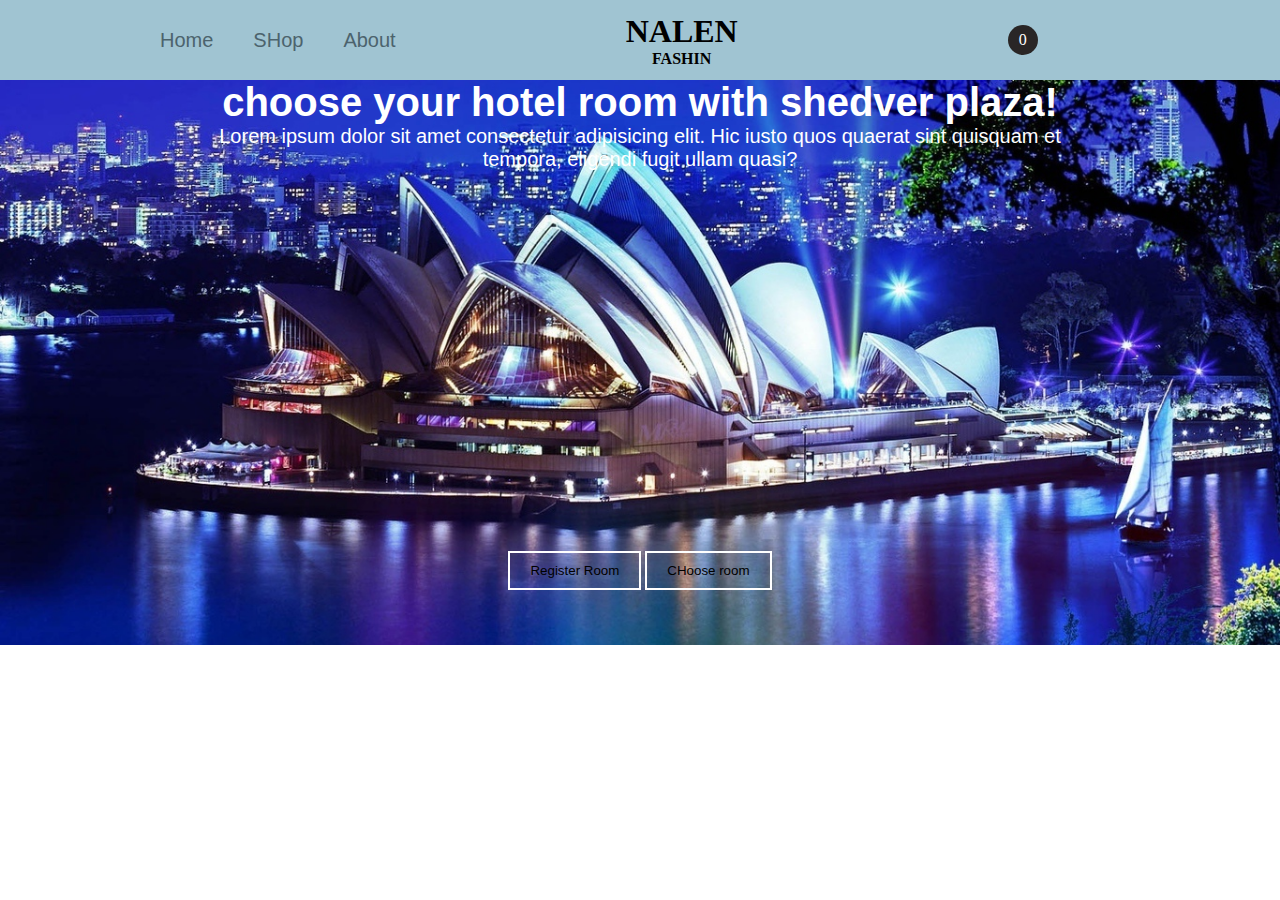
<file: index.html>
<!DOCTYPE html>
<html lang="en">
<head>
    <meta charset="UTF-8">
    <meta http-equiv="X-UA-Compatible" content="IE=edge">
    <meta name="viewport" content="width=device-width, initial-scale=1.0">

    <link rel="stylesheet" href="style.css">

    <title>Document</title>

    <link rel="stylesheet" href="https://cdnjs.cloudflare.com/ajax/libs/font-awesome/5.15.3/css/all.min.css" integrity="sha512-iBBXm8fW90+nuLcSKlbmrPcLa0OT92xO1BIsZ+ywDWZCvqsWgccV3gFoRBv0z+8dLJgyAHIhR35VZc2oM/gI1w==" crossorigin="anonymous" />

</head>
<body>
        
    <!-- <input type="text" placeholder="your name">
    <label for="Male">Male</label>
    <input type="radio" id="Male" name="gender">
    <label for="Female">Female</label>
    <input type="radio" id="Female" name="gender"> -->

<div class="header">
    <ul class="collection">
        <li><a href="#">Home</a></li>
        <li><a href="#">SHop</a></li>
        <li><a href="#">About</a></li>
    </ul>

    <div class="logo">
        <h1>NALEN</h1>
        <H4>FASHIN</H4>
        
    </div>

    <div class="bag">
    <i class="fas fa-shopping-bag"></i>
    <div class="counter">0</div>

    </div>
    
    

    </div>
    <div class="banner">
        <h1>choose your hotel room with shedver plaza!</h1>
        <p>Lorem ipsum dolor sit amet consectetur adipisicing elit. Hic iusto quos quaerat sint quisquam et tempora, eligendi fugit ullam quasi?</p>
  

        <div class="calltoact">
            <button>Register Room</button>
            <button>CHoose room</button>
        </div>
    </div>
<!-- <h1>hfdyegdy</h1>
<h1>hfdyegdy</h1>
<h1>hfdyegdy</h1>
<h1>hfdyegdy</h1>
<h1>hfdyegdy</h1>
<h1>hfdyegdy</h1>
<h1>hfdyegdy</h1> -->


</body>
</html>
</file>
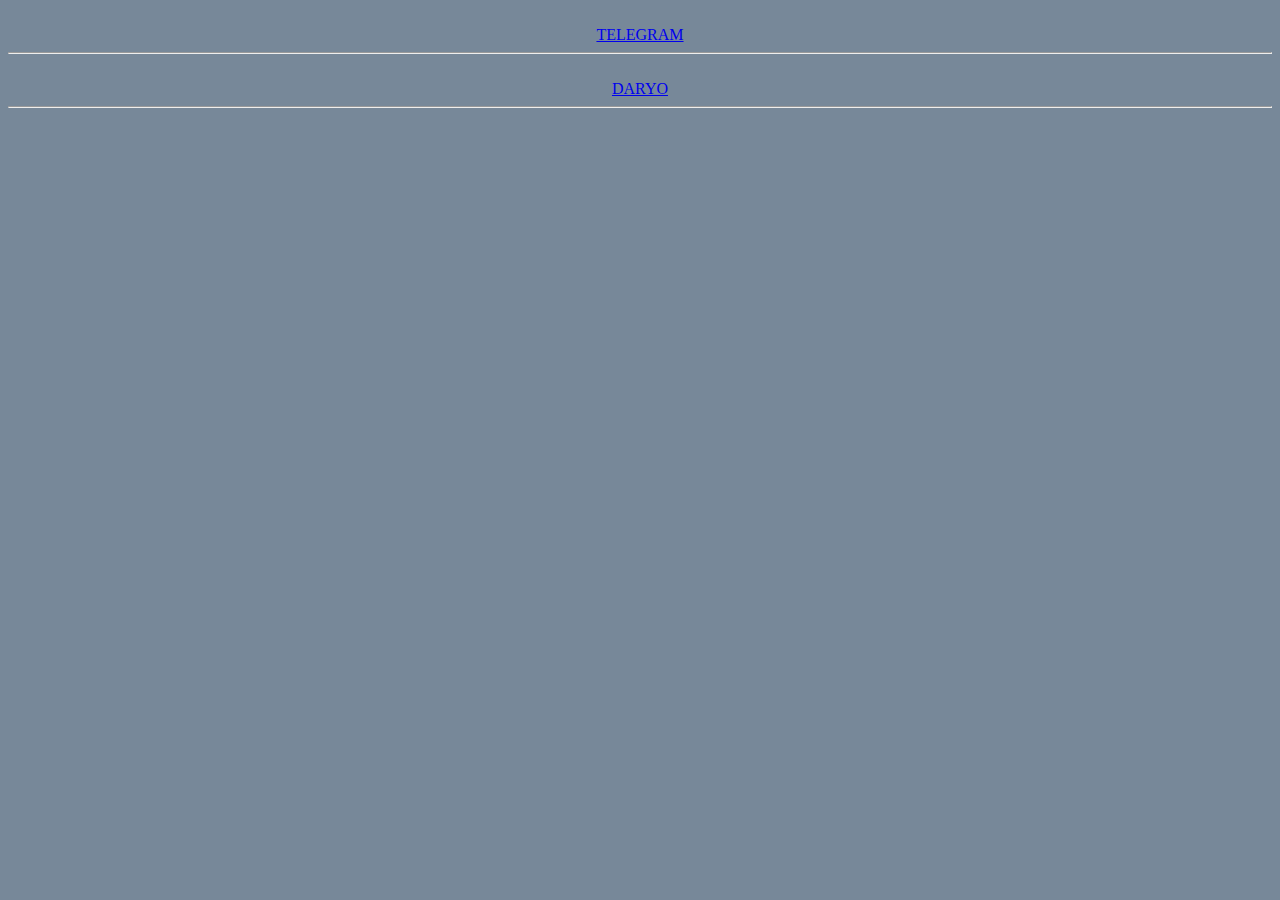
<file: 1.HTML>
<!DOCTYPE html>
<html lang="en">
<head>
    <meta charset="UTF-8">
    <meta name="viewport" content="width=device-width, initial-scale=1.0">
    <meta http-equiv="X-UA-Compatible" content="ie=edge">
    <title>Document</title>
</head>
<body bgcolor="#778899">
    <CENTER>
        <BR>
    <LI><A href="HTTPS://WWW.TELEGRAM.COM">TELEGRAM</A></LI>
    
    <HR>
        <BR>
<LI><A href="HTTPS://WWW.BING.COM">DARYO</A></LI>
<HR>

</CENTER>
</body>
</html>
</file>
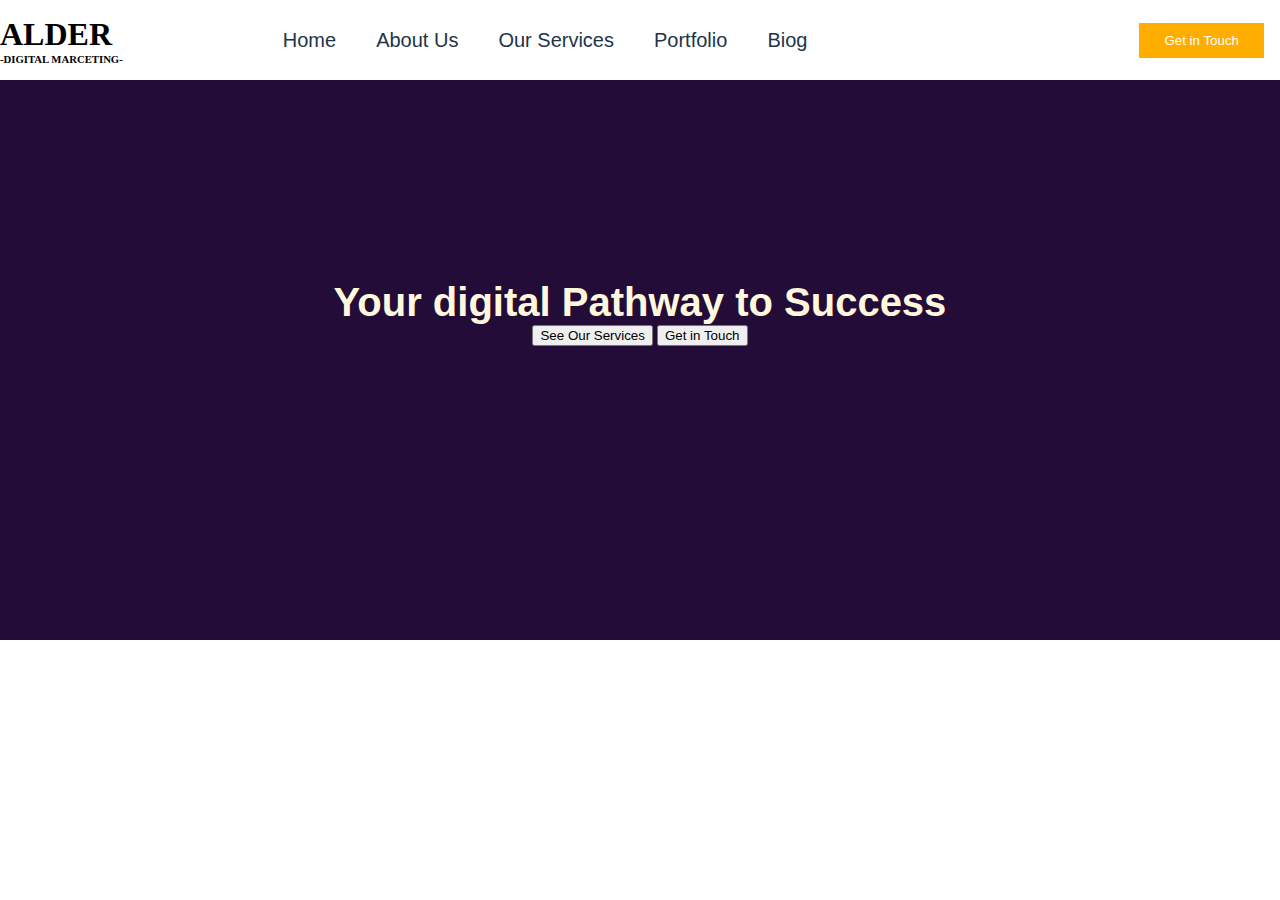
<file: vazifa.html>
<!DOCTYPE html>
<html lang="en">
<head>
    <meta charset="UTF-8">
    <meta http-equiv="X-UA-Compatible" content="IE=edge">
    <meta name="viewport" content="width=device-width, initial-scale=1.0">
   <link rel="stylesheet" href="vazifa.css">
   <link rel="stylesheet" href="vazifa.css">
    <title>Document</title>
</head>
<body>

    <div class="header"> 
        <div class="logo">
            <h1>ALDER</h1>
            <h6>-DIGITAL MARCETING-</h6>
        </div>

        <ul class="collection">
            <li ><a href="#">Home</a></li>
            <li><a href="#">About Us</a></li>
            <li><a href="#">Our Services</a></li>
            <li><a href="#">Portfolio</a></li>
            <li><a href="#">Biog</a></li>
        </ul>

        <div class="calltoact">
            <button>Get in Touch</button>
                           

    </div>
   </div>
    <div class="banner">
        <h1>Your digital Pathway to Success</h1>

        <div class="calltoactt">
        <button>See Our Services</button>
        <button>Get in Touch</button>
        </div>

    </div>
    
    </body>
</html>
</file>
<file: style.css>
*{
    margin: 0;
}
.header{
    width: 100%;
    height: 80px;
    display: flex;
    align-items: center;
    background-color: #a0c4d2;
    position: fixed;
    top: 0;
    left: 0;
}
.collection{
    display: flex;
    margin-left: 100px;
    margin-right: 210px;
}

.collection > li{
    list-style-type: none;
    padding: 10px 20px;
    /* background-color: rgb(38, 24, 168);
    margin: 0px 20px; */
}

.collection > li > a{
    text-decoration: none;
    color: #4c636d;
    font-family: sans-serif;
    font-size: 20px;
}
.logo{
    text-align: center;
    margin-right: 250px;
}
.bag{
    display: flex;
    align-items: center;
}
.bag > i{
    margin-right: 20px;
    font-size: 25px;
}
.counter{
 width: 30px;
 height: 30px;
 display: flex;
 align-items: center;
 justify-content: center;
 border-radius: 15px;
 background-color: rgb(41, 38, 38);
 color: rgb(255, 255, 255);
}

.banner{
    width: 100%;
    height: 565px;
    background-image:url(./rasm/56.jpg);
    background-size: cover;
      /* background-repeat: no-repeat; */
    /* background-position: center; */
    display: flex;
    align-items: center;
    /* justify-content: center; */
    flex-direction: column;
    color: #ffffff;
    /* padding-top: 200px; */
    margin-top: 80px;
    }
    .banner > h1{
        font-size: 40px;
        font-family: sans-serif;
    }
    .banner > p{
       width: 70%;
        font-size: 20px;
        font-weight: 400;
        font-family: sans-serif;
        text-align: center;
       
    }
    .calltoact{
        margin-top: 380px;
        
    }
    .calltoact > button {
        padding: 10px 20px;
        border: 2px solid rgb(255, 255, 255);
        background-color: transparent;
        cursor: pointer;
     
    }
</file>
<file: vazifa.css>
*{
    margin: 0px;
}
.header{
    width: 100%;
    height: 80px;
    display: flex;
    align-items: center;
    background-color: rgb(255, 255, 255);
    position: fixed;
    top: 0;
    left: 0;
}


.collection{
    display: flex;
    margin-left: 100px;
    margin-right: 210px;
}
.collection > li{
    list-style-type: none;
    padding: 10px 20px;
}
.collection > li > a{
    text-decoration: none;
    color: rgb(30, 52, 71);
    font-family: sans-serif;
    font-size: 20px;
}

.banner{
  width: 100%;
  height: 560px;
 background-color: rgb(35, 12, 56);
    /* background-color: rgb(40, 19, 71); */
    background-size: cover;
    display: flex;
    align-items: center;
    flex-direction: column;
    color: cornsilk;
    margin-top: 80px;
}
.banner > h1{
    padding-top: 200px;
    font-size: 40px;
    font-family: sans-serif;
    color: ;
}
.calltoact > button {
    padding: 10px 25px;
    border: 2px solid rgb(255, 255, 255);
    background-color: rgb(255, 174, 0);
    color: rgb(255, 255, 255);
}
.calltoact{
    margin-left: 100px;
}
</file>
